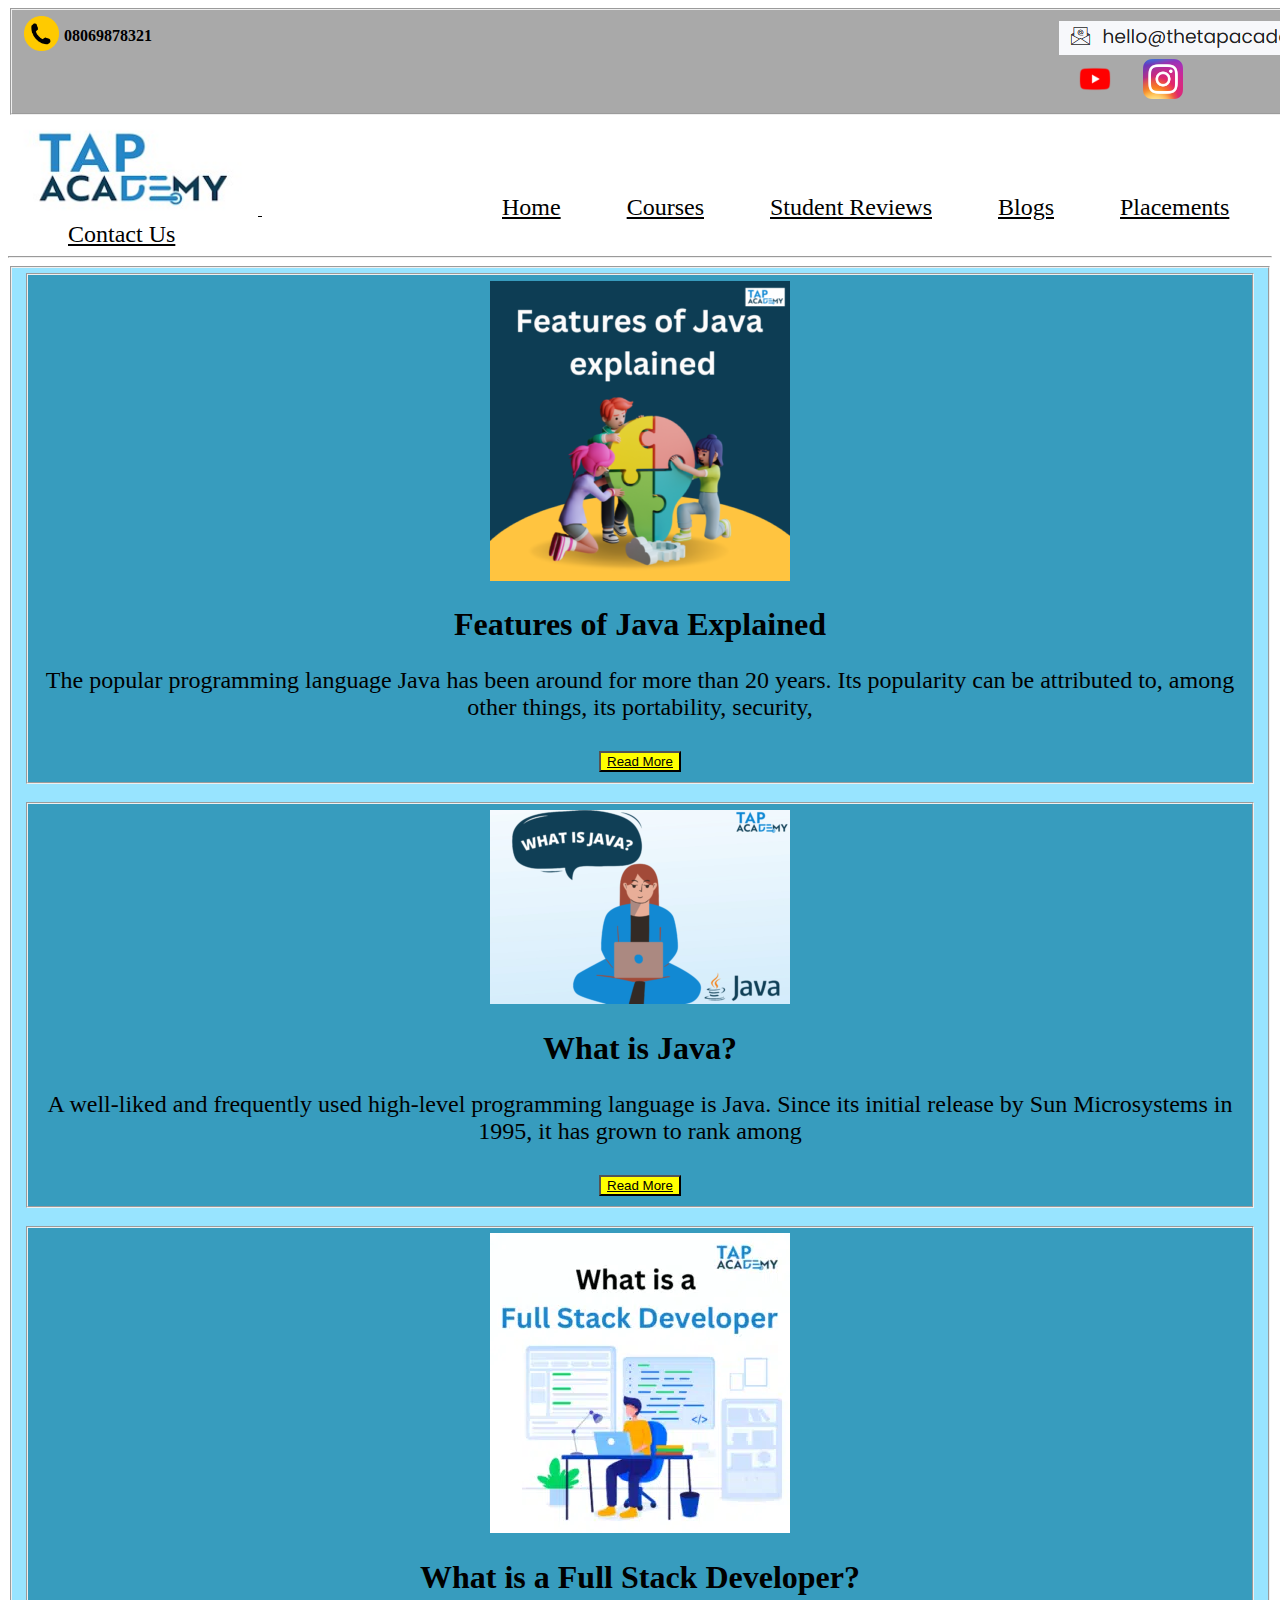
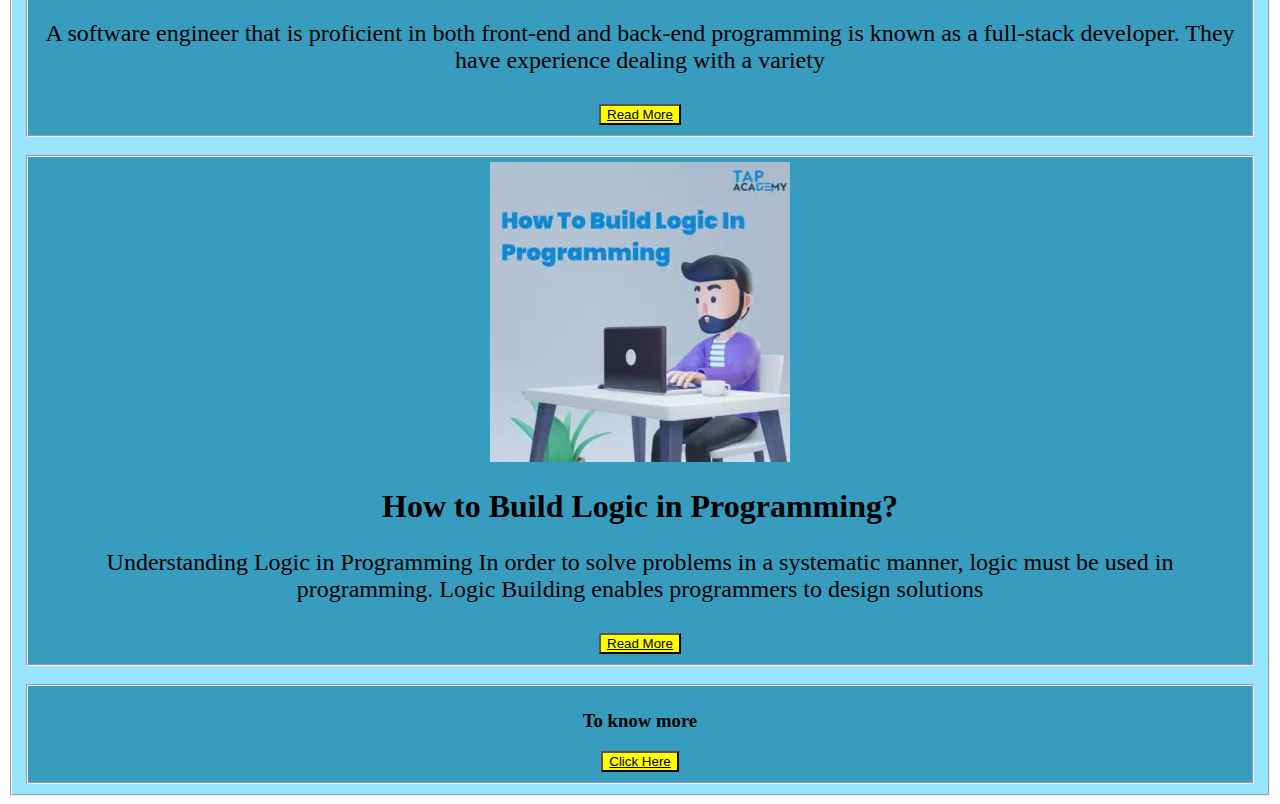
<file: blogs.html>
<!DOCTYPE html>
<html lang="en">
<head>
    <meta charset="UTF-8">
    <meta name="viewport" content="width=device-width, initial-scale=1.0">
    <title>TAP Academy</title>
    <link rel="stylesheet" href="css_additional.css">
    <link rel="icon" href="logo.jpeg">
<style>
    h4{
        margin-left: 40px;
        margin-top: -28px;
    }
</style>


</head>
<body>

<fieldset style="background-color: darkgrey;">
    <img src="call.png" alt="" height="35px" width="35px">
    <h4>08069878321</h4>
    
    <div style="margin-top: -45px; margin-left: 1000px; padding-left: 35px;">
        <a id="twenty" href="https://mail.google.com/"><img src="Email.png" alt=""></a>&nbsp;
   
        &nbsp; <a id="twentyone" href="https://www.youtube.com/@TAPACADEMY"><img sizes="1500px"  src="yt.webp" alt="" height="40px" width="40px"></a>
    
        &nbsp;&nbsp;&nbsp;&nbsp;&nbsp;&nbsp;<a id="tentytwo" href="//www.instagram.com/tapacademy.online/"><img src="Instagram_icon.png" alt="" height="40px" width="40px"></a>
</div>
</fieldset>

        <a href="https://thetapacademy.com">
        <img src="TapAcademy2.jpg" alt="" height="100px" width="250px">
    </a>
        <font face = "Times New Roman" size = " 5px">
            
        &nbsp;&nbsp;&nbsp;&nbsp;&nbsp;&nbsp;&nbsp;&nbsp;&nbsp;&nbsp;&nbsp;&nbsp;&nbsp;&nbsp;&nbsp;&nbsp;&nbsp;&nbsp;&nbsp;&nbsp;&nbsp;&nbsp;
        &nbsp; &nbsp; &nbsp; &nbsp; &nbsp; &nbsp; &nbsp; &nbsp; &nbsp;<a href="index.html">Home</a>
    
        </font>
    <font face = "Times New Roman" size = " 5px">
        
        &nbsp;&nbsp;&nbsp;&nbsp;&nbsp;&nbsp;&nbsp;&nbsp;&nbsp;&nbsp;<a href="courses1.html">Courses</a>
         
    </font>

    <font face = "Times New Roman" size = " 5px">
        
        &nbsp;&nbsp;&nbsp;&nbsp;&nbsp;&nbsp;&nbsp;&nbsp;&nbsp;&nbsp;<a  href="student_reviews.html">Student Reviews</a>
    
    </font>

    <font face = "Times New Roman" size = " 5px">
        &nbsp;&nbsp;&nbsp;&nbsp;&nbsp;&nbsp;&nbsp;&nbsp;&nbsp;&nbsp;<a  href="blogs.html">Blogs</a>
    </font>

    <font face = "Times New Roman" size = " 5px">
        &nbsp;&nbsp;&nbsp;&nbsp;&nbsp;&nbsp;&nbsp;&nbsp;&nbsp;&nbsp;<a  href="placements.html">Placements</a>
    </font>
    <font face = "Times New Roman" size = " 5px">
        &nbsp;&nbsp;&nbsp;&nbsp;&nbsp;&nbsp;&nbsp;&nbsp;&nbsp;&nbsp;<a  href="contact.html">Contact Us</a>
    </font>
    
    </div>

    <hr>

<fieldset style="background-color: #98E4FF;">
<fieldset style="background-color: rgb(55, 156, 190);">
    <center>
        <img src="Features-of-Java-Explained-1-300x300.png" alt="">
<h1>Features of Java Explained</h1>
<font size="5px">
<p>The popular programming language Java has been around for 
    more than 20 years. Its popularity can be attributed to, among other things, its portability, security,</p>
</font>
    <button style="background-color: yellow;">
    <a href="https://thetapacademy.com/features-of-java/" target="_blank">Read More</a>
    </button>
    </center>
</fieldset><br>

<fieldset style="background-color: rgb(55, 156, 190);">
    <center>
        <img src="What-is-Java-300x194.png" alt="">
<h1>What is Java?</h1>
<font size="5px">
<p>A well-liked and frequently used high-level programming language is Java. 
    Since its initial release by Sun Microsystems in 1995, it has grown to rank among</p>
</font>
    <button style="background-color: yellow;">
    <a href="https://thetapacademy.com/what-is-java/" target="_blank">Read More</a>
    </button>
    </center>
</fieldset><br>

<fieldset style="background-color: rgb(55, 156, 190);">
    <center>
        <img src="What-is-a-Full-Stack-Developer-300x300.png.webp" alt="">
<h1>What is a Full Stack Developer?</h1>
<font size="5px">
<p>A software engineer that is proficient in 
    both front-end and back-end programming is known as a full-stack developer. They have experience dealing with a variety</p>
</font>
    <button style="background-color: yellow;">
    <a href="https://thetapacademy.com/full-stack-developer/" target="_blank">Read More</a>
    </button>
    </center>
</fieldset><br>

<fieldset style="background-color: rgb(55, 156, 190);">
    <center>
        <img src="How-To-Build-Logic-In-Programming-300x300.png.webp" alt="">
<h1>How to Build Logic in Programming?</h1>
<font size="5px">
<p>Understanding Logic in Programming In order to solve problems in a systematic manner, 
    logic must be used in programming. Logic Building enables programmers to design solutions</p>
</font>
    <button style="background-color: yellow;">
    <a href="https://thetapacademy.com/how-to-build-logic-in-programming/" target="_blank">Read More</a>
    </button>
    </center>
</fieldset><br>

    <fieldset style="background-color:rgb(55, 156, 190); ;">

        <center>
            <h3>To know more</h3>
            <button style="background-color: yellow;">
                <a href="https://thetapacademy.com/blogs/" target="_blank">Click Here</a>
            </button>
        </center>
    </fieldset>
</fieldset>
</fieldset>

</body>
</html>
</file>
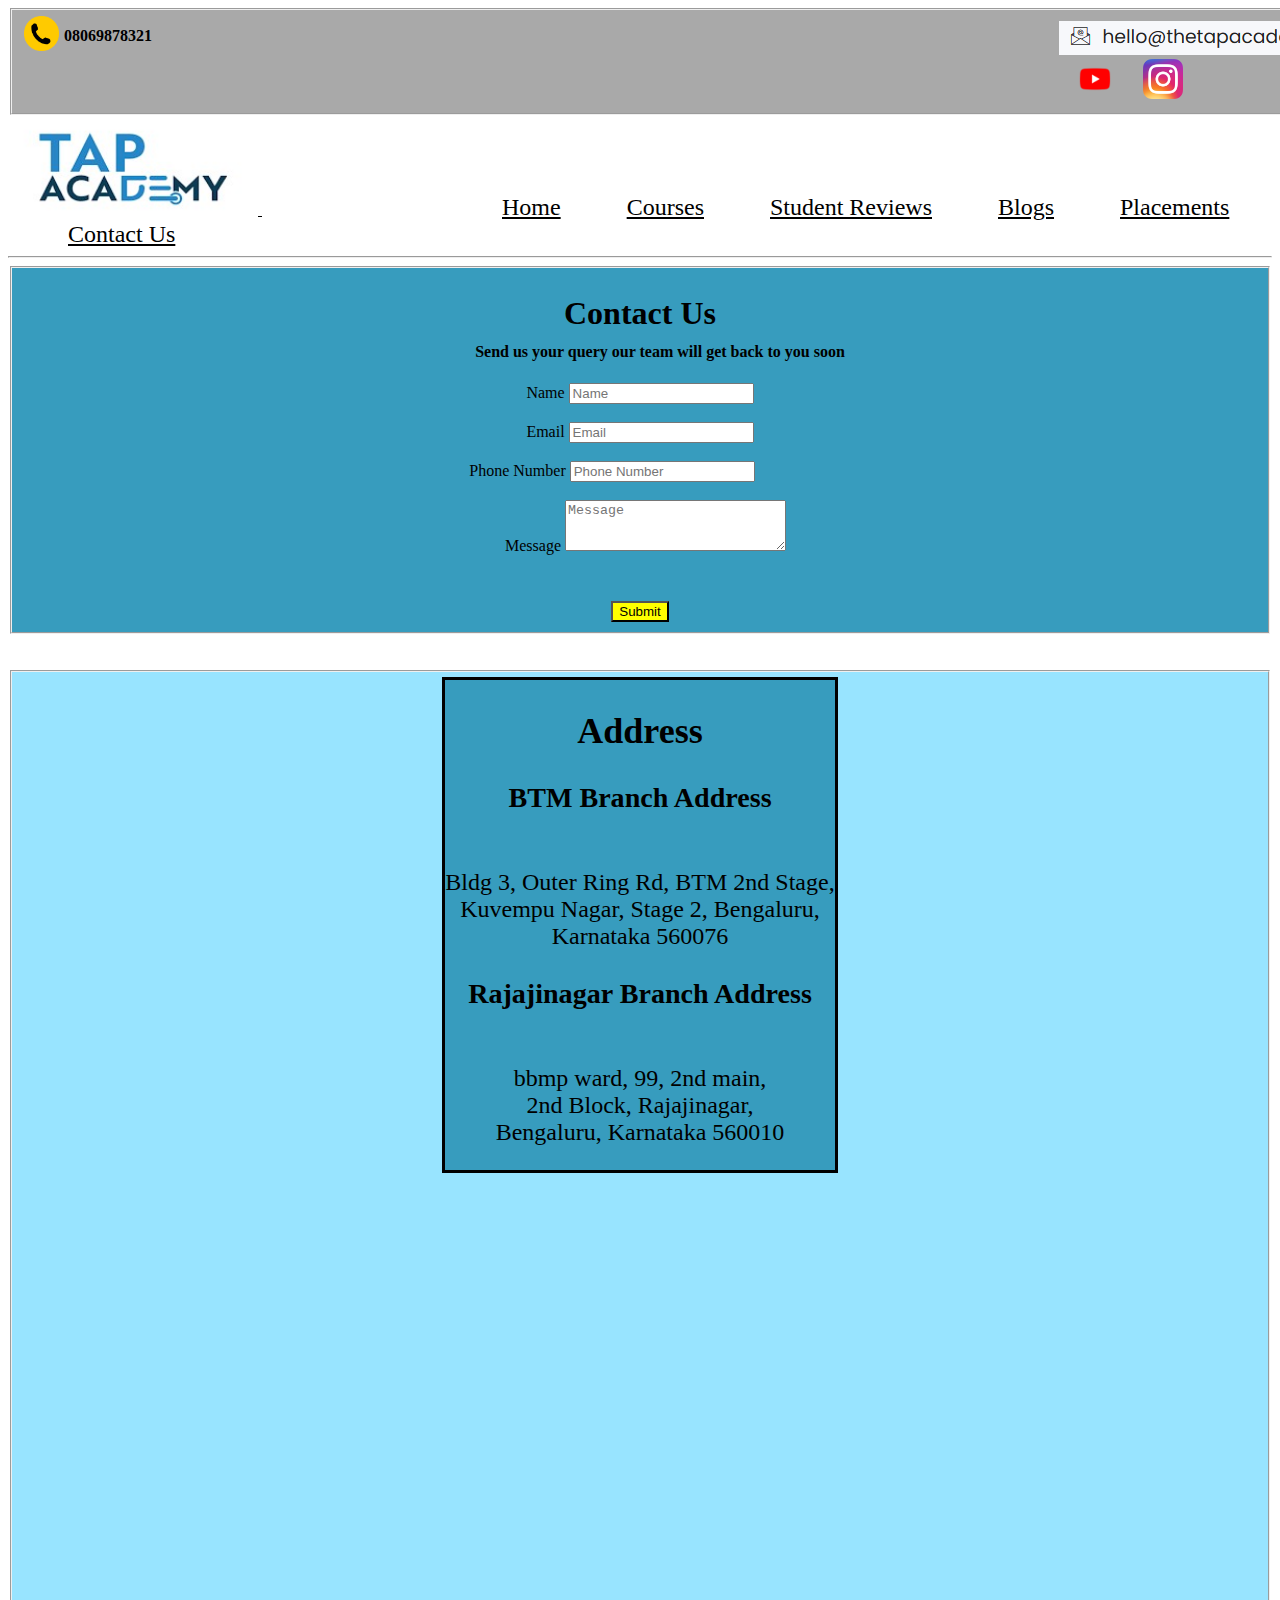
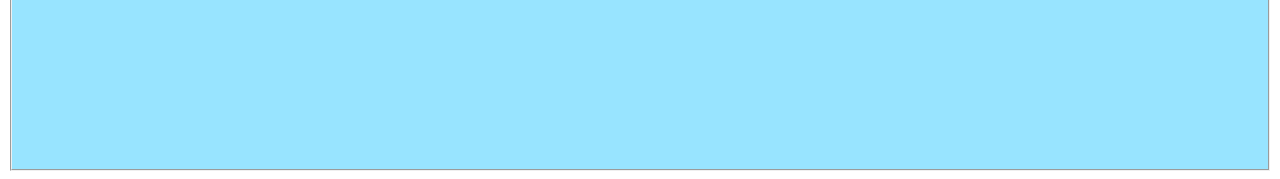
<file: contact.html>
<!DOCTYPE html>
<html lang="en">
<head>
    <meta charset="UTF-8">
    <meta name="viewport" content="width=device-width, initial-scale=1.0">
    <title>TAP Academy</title>
    <link rel="stylesheet" href="css_additional.css">
    <link rel="icon" href="logo.jpeg">
<style>
    h4{
        margin-left: 40px;
        margin-top: -28px;
    }
</style>


</head>
<body>

<fieldset style="background-color: darkgrey;">
    <img src="call.png" alt="" height="35px" width="35px">
    <h4>08069878321</h4>
    
    <div style="margin-top: -45px; margin-left: 1000px; padding-left: 35px;">
        <a id="twenty" href="https://mail.google.com/"><img src="Email.png" alt=""></a>&nbsp;
   
        &nbsp; <a id="twentyone" href="https://www.youtube.com/@TAPACADEMY"><img sizes="1500px"  src="yt.webp" alt="" height="40px" width="40px"></a>
    
        &nbsp;&nbsp;&nbsp;&nbsp;&nbsp;&nbsp;<a id="tentytwo" href="//www.instagram.com/tapacademy.online/"><img src="Instagram_icon.png" alt="" height="40px" width="40px"></a>
</div>
</fieldset>

        <a href="https://thetapacademy.com">
        <img src="TapAcademy2.jpg" alt="" height="100px" width="250px">
    </a>
        <font face = "Times New Roman" size = " 5px">
            
        &nbsp;&nbsp;&nbsp;&nbsp;&nbsp;&nbsp;&nbsp;&nbsp;&nbsp;&nbsp;&nbsp;&nbsp;&nbsp;&nbsp;&nbsp;&nbsp;&nbsp;&nbsp;&nbsp;&nbsp;&nbsp;&nbsp;
        &nbsp; &nbsp; &nbsp; &nbsp; &nbsp; &nbsp; &nbsp; &nbsp; &nbsp;<a href="index.html">Home</a>
    
        </font>
    <font face = "Times New Roman" size = " 5px">
        
        &nbsp;&nbsp;&nbsp;&nbsp;&nbsp;&nbsp;&nbsp;&nbsp;&nbsp;&nbsp;<a href="courses1.html">Courses</a>
         
    </font>

    <font face = "Times New Roman" size = " 5px">
        
        &nbsp;&nbsp;&nbsp;&nbsp;&nbsp;&nbsp;&nbsp;&nbsp;&nbsp;&nbsp;<a  href="student_reviews.html">Student Reviews</a>
    
    </font>

    <font face = "Times New Roman" size = " 5px">
        &nbsp;&nbsp;&nbsp;&nbsp;&nbsp;&nbsp;&nbsp;&nbsp;&nbsp;&nbsp;<a  href="blogs.html">Blogs</a>
    </font>

    <font face = "Times New Roman" size = " 5px">
        &nbsp;&nbsp;&nbsp;&nbsp;&nbsp;&nbsp;&nbsp;&nbsp;&nbsp;&nbsp;<a  href="placements.html">Placements</a>
    </font>
    <font face = "Times New Roman" size = " 5px">
        &nbsp;&nbsp;&nbsp;&nbsp;&nbsp;&nbsp;&nbsp;&nbsp;&nbsp;&nbsp;<a  href="contact.html">Contact Us</a>
    </font>
    
    </div>

    <hr> 

    <fieldset style="background-color: rgb(55, 156, 190);">
        <form action="thankyou.html">
    
        <center>
            
        <h1>Contact Us</h1><br>
        <h4>Send us your query our team will get back to you soon</h4>
        <label for="name" >Name</label>
        <input type="text" id="name" placeholder="Name" required><br><br>
    
        <label for="email">Email</label>
        <input type="email" id="email" placeholder="Email" required><br><br>
    <div style="margin-left: -56px;">
        <label for="Pnum">Phone Number </label>
        <input type="Number" id="Pnum" placeholder="Phone Number" pattern="[6-9]{1}[0-9]{9}" required><br><br>
    </div>
    
    <div style="margin-right: -11px; margin-bottom: 10px;">
        <label for="message">Message</label>
   
        <textarea name="" id="message" required cols="25" rows="3" placeholder="Message"></textarea><br><br><br>
    </div>

    <button style="background-color: yellow;">
        Submit
</button>
        
    
    
    </center>
    </form>
    </fieldset><br><br>
    
    <fieldset style="background-color: #98E4FF;">
        <center>
        <div style="border: 3px solid black; width: fit-content; background-color: rgb(55, 156, 190);">
        <font face="Times New Roman" size="5px">
           
                <h2>Address</h2>
                <p><h3>BTM Branch Address </h3><br>
                    Bldg 3, Outer Ring Rd, BTM 2nd Stage, <br>Kuvempu Nagar, Stage 2, Bengaluru, <br>Karnataka 560076</p> 
                </font>
           

       
            <font face="Times New Roman" size="5px">
               
                    <p><h3>Rajajinagar Branch Address</h3> <br>
                        bbmp ward, 99, 2nd main, <br>2nd Block, Rajajinagar,<br> Bengaluru, Karnataka 560010</p> 
                    </font>
                </div>
            </center>
    <div style="text-align:center; ">
        <p><iframe src="https://www.google.com/maps/embed?pb=!1m16!1m12!1m3!1d62212.38681505859!2d77.54250004236114!3d12.954299587641177!2m3!1f0!2f0!3f0!3m2!1i1024!2i768!4f13.1!2m1!1stap%20academy%20bangalore%20btm%20and%20rajajinagar!5e0!3m2!1sen!2sin!4v1699028364621!5m2!1sen!2sin" width="1200" height="550" style="border:0;" allowfullscreen="" loading="lazy" referrerpolicy="no-referrer-when-downgrade"></iframe></p>
    </div>
    </fieldset>

    
        
    </fieldset>
    
</body>
</html>
</file>
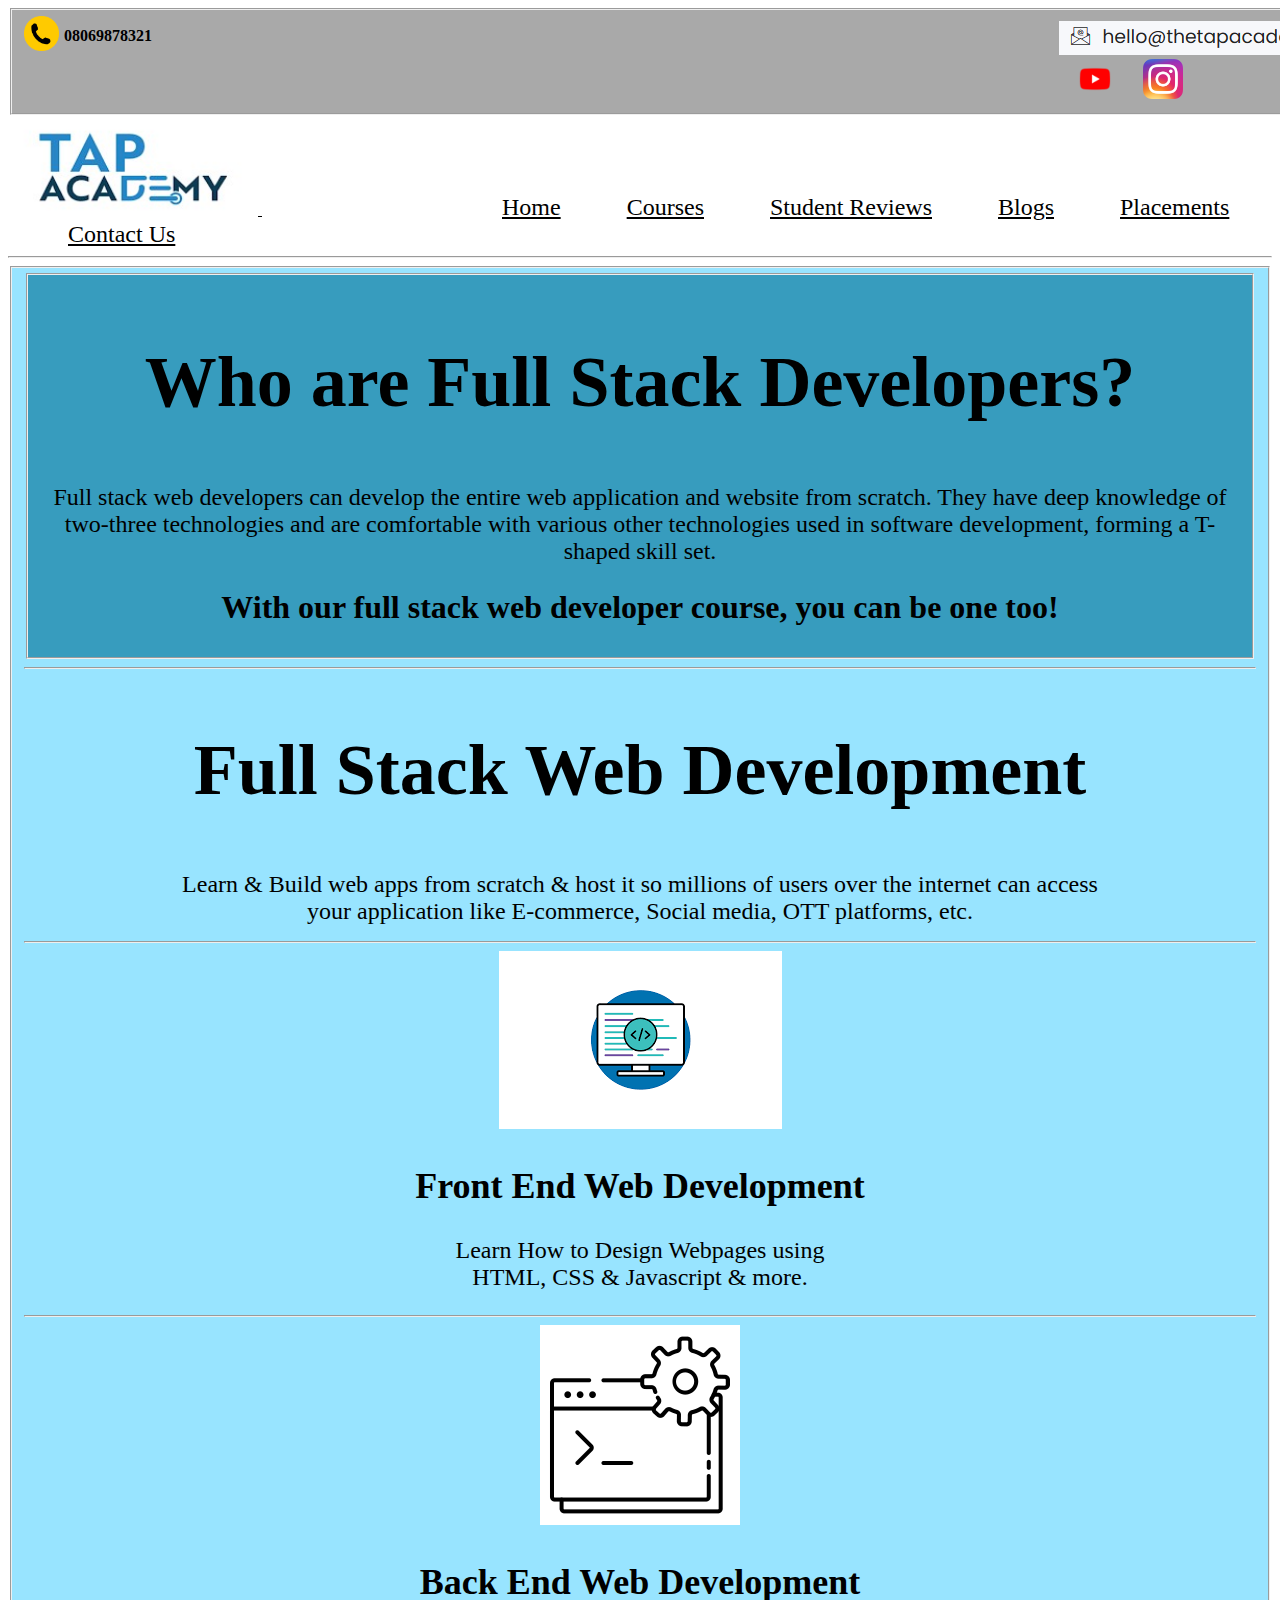
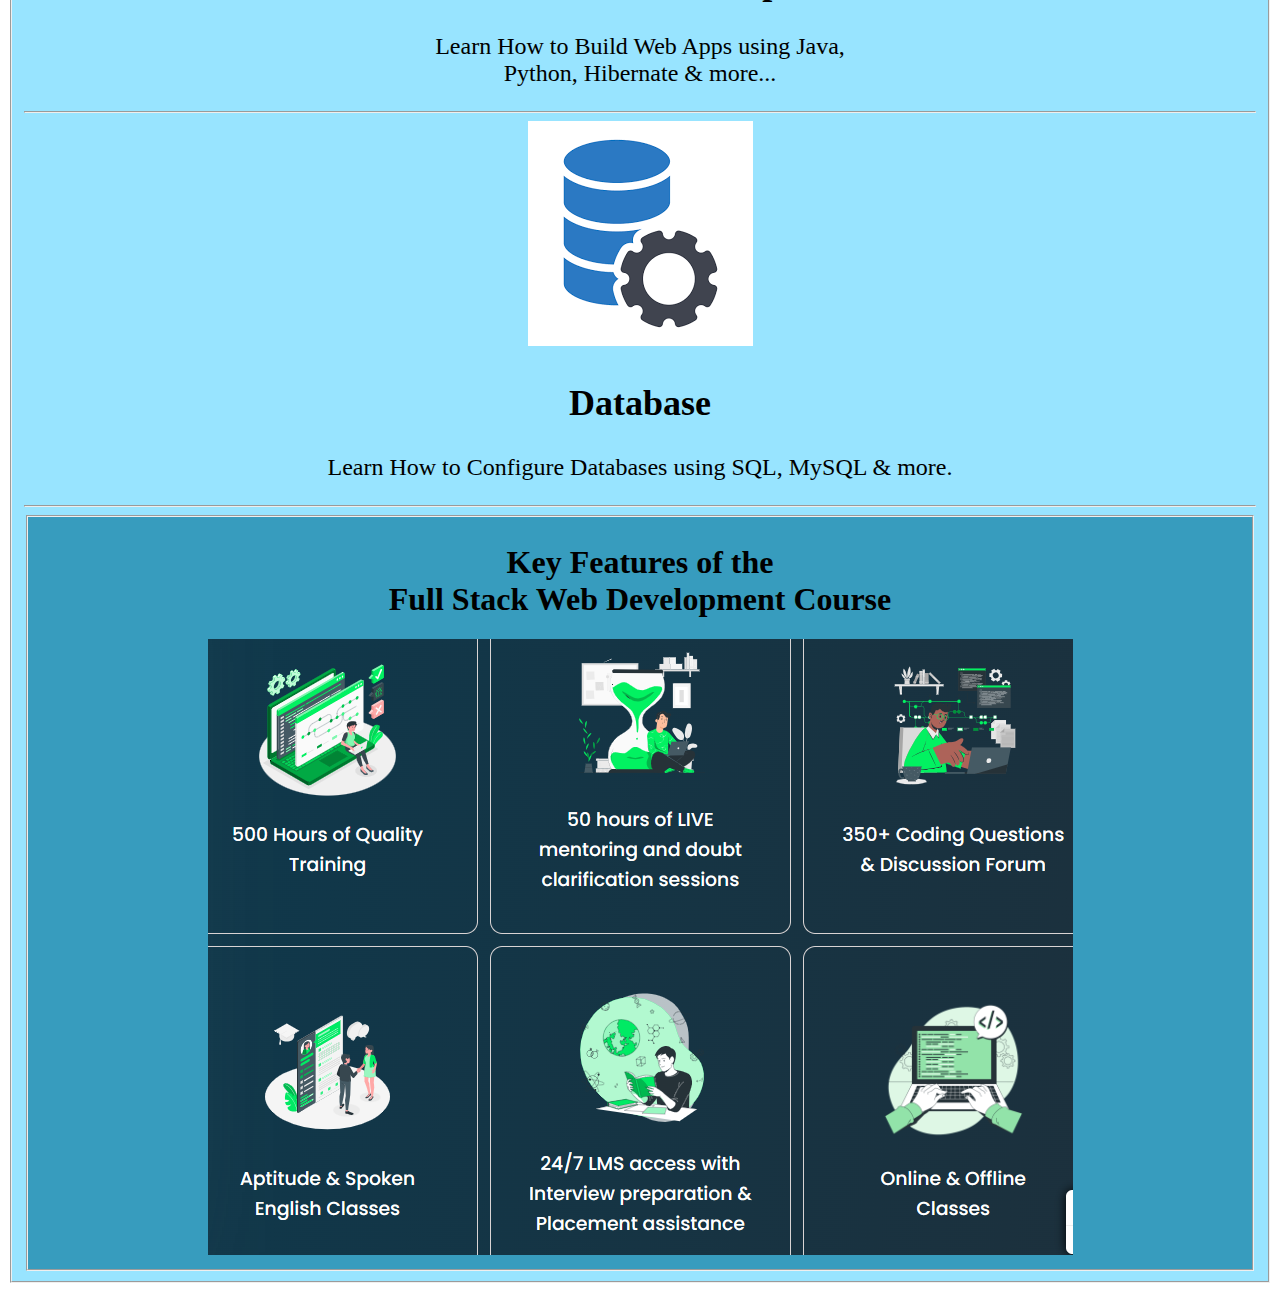
<file: courses.html>
<!DOCTYPE html>
<html lang="en">
<head>
    <meta charset="UTF-8">
    <meta name="viewport" content="width=device-width, initial-scale=1.0">
    <title>TAP Academy</title>
    <link rel="stylesheet" href="css_additional.css">
    <link rel="icon" href="logo.jpeg">
<style>
    h4{
        margin-left: 40px;
        margin-top: -28px;
    }
</style>


</head>
<body>

<fieldset style="background-color: darkgrey;">
    <img src="call.png" alt="" height="35px" width="35px">
    <h4>08069878321</h4>
    
    <div style="margin-top: -45px; margin-left: 1000px; padding-left: 35px;">
        <a id="twenty" href="https://mail.google.com/"><img src="Email.png" alt=""></a>&nbsp;
   
        &nbsp; <a id="twentyone" href="https://www.youtube.com/@TAPACADEMY"><img sizes="1500px"  src="yt.webp" alt="" height="40px" width="40px"></a>
    
        &nbsp;&nbsp;&nbsp;&nbsp;&nbsp;&nbsp;<a id="tentytwo" href="//www.instagram.com/tapacademy.online/"><img src="Instagram_icon.png" alt="" height="40px" width="40px"></a>
</div>
</fieldset>

        <a href="https://thetapacademy.com">
        <img src="TapAcademy2.jpg" alt="" height="100px" width="250px">
    </a>
        <font face = "Times New Roman" size = " 5px">
            
        &nbsp;&nbsp;&nbsp;&nbsp;&nbsp;&nbsp;&nbsp;&nbsp;&nbsp;&nbsp;&nbsp;&nbsp;&nbsp;&nbsp;&nbsp;&nbsp;&nbsp;&nbsp;&nbsp;&nbsp;&nbsp;&nbsp;
        &nbsp; &nbsp; &nbsp; &nbsp; &nbsp; &nbsp; &nbsp; &nbsp; &nbsp;<a href="index.html">Home</a>
    
        </font>
    <font face = "Times New Roman" size = " 5px">
        
        &nbsp;&nbsp;&nbsp;&nbsp;&nbsp;&nbsp;&nbsp;&nbsp;&nbsp;&nbsp;<a href="courses1.html">Courses</a>
         
    </font>

    <font face = "Times New Roman" size = " 5px">
        
        &nbsp;&nbsp;&nbsp;&nbsp;&nbsp;&nbsp;&nbsp;&nbsp;&nbsp;&nbsp;<a  href="student_reviews.html">Student Reviews</a>
    
    </font>

    <font face = "Times New Roman" size = " 5px">
        &nbsp;&nbsp;&nbsp;&nbsp;&nbsp;&nbsp;&nbsp;&nbsp;&nbsp;&nbsp;<a  href="blogs.html">Blogs</a>
    </font>

    <font face = "Times New Roman" size = " 5px">
        &nbsp;&nbsp;&nbsp;&nbsp;&nbsp;&nbsp;&nbsp;&nbsp;&nbsp;&nbsp;<a  href="placements.html">Placements</a>
    </font>
    <font face = "Times New Roman" size = " 5px">
        &nbsp;&nbsp;&nbsp;&nbsp;&nbsp;&nbsp;&nbsp;&nbsp;&nbsp;&nbsp;<a  href="contact.html">Contact Us</a>
    </font>
    
    </div>

    <hr>
    <fieldset style="background-color: #98E4FF;">
    <fieldset style="background-color: rgb(55, 156, 190);">
        <center>
            <font face = "Times New Roman" size = " 10px">
        <h2>Who are Full Stack Developers?</h2>
    </font>
    <font face = "Times New Roman" size = " 5px">
        <p>Full stack web developers can develop the entire web application and website from scratch. They have deep knowledge of two-three technologies 
            and are comfortable with various other technologies used in software development, forming a T-shaped skill set.</p>
        </font>
       <H1>With our full stack web developer course, you can be one too!</H1>
        </center>
    </fieldset>
    <hr>

        <center>
            <font face = "Times New Roman" size = " 10px">
            <h2>Full Stack Web Development</h2>
        </font>
        </center>
        <p>
            <font face = "Times New Roman" size = " 5px">
                <center>
                Learn & Build web apps from scratch & host it so millions of users over the internet 
                can access <br>your application like E-commerce, Social media, OTT platforms, etc.
            </center>
        </font>
        </p>
        <hr>
        <center>
            <img src="fe.png" alt="">
            <font face = "Times New Roman" size = " 5px">
                <h2>Front End Web Development</h2>
                <p>Learn How to Design Webpages using <br>HTML, CSS & Javascript & more.</p>
            </font>
            
        </center>
        <hr>
        <center>
            <img src="be.png" alt="">
            <font face = "Times New Roman" size = " 5px">
                <h2>Back End Web Development</h2>
                <p>Learn How to Build Web Apps using Java,<br> Python, Hibernate & more...</p>
            </font>
           
        </center>
        <hr>
        <center>
            <img src="db.png" alt="">
            <font face = "Times New Roman" size = " 5px">
                <h2>Database</h2>
                <p>Learn How to Configure Databases using SQL, MySQL & more.</p>
            </font>
        <hr>
            <fieldset style="background-color:  rgb(55, 156, 190);">
             <h1>Key Features of the<br>
                Full Stack Web Development Course</h1>
            <img src="Screenshot 2023-10-26 213520.png" alt="">
        </fieldset>
        </center>

    </fieldset>

    
</body>
</html>
</file>
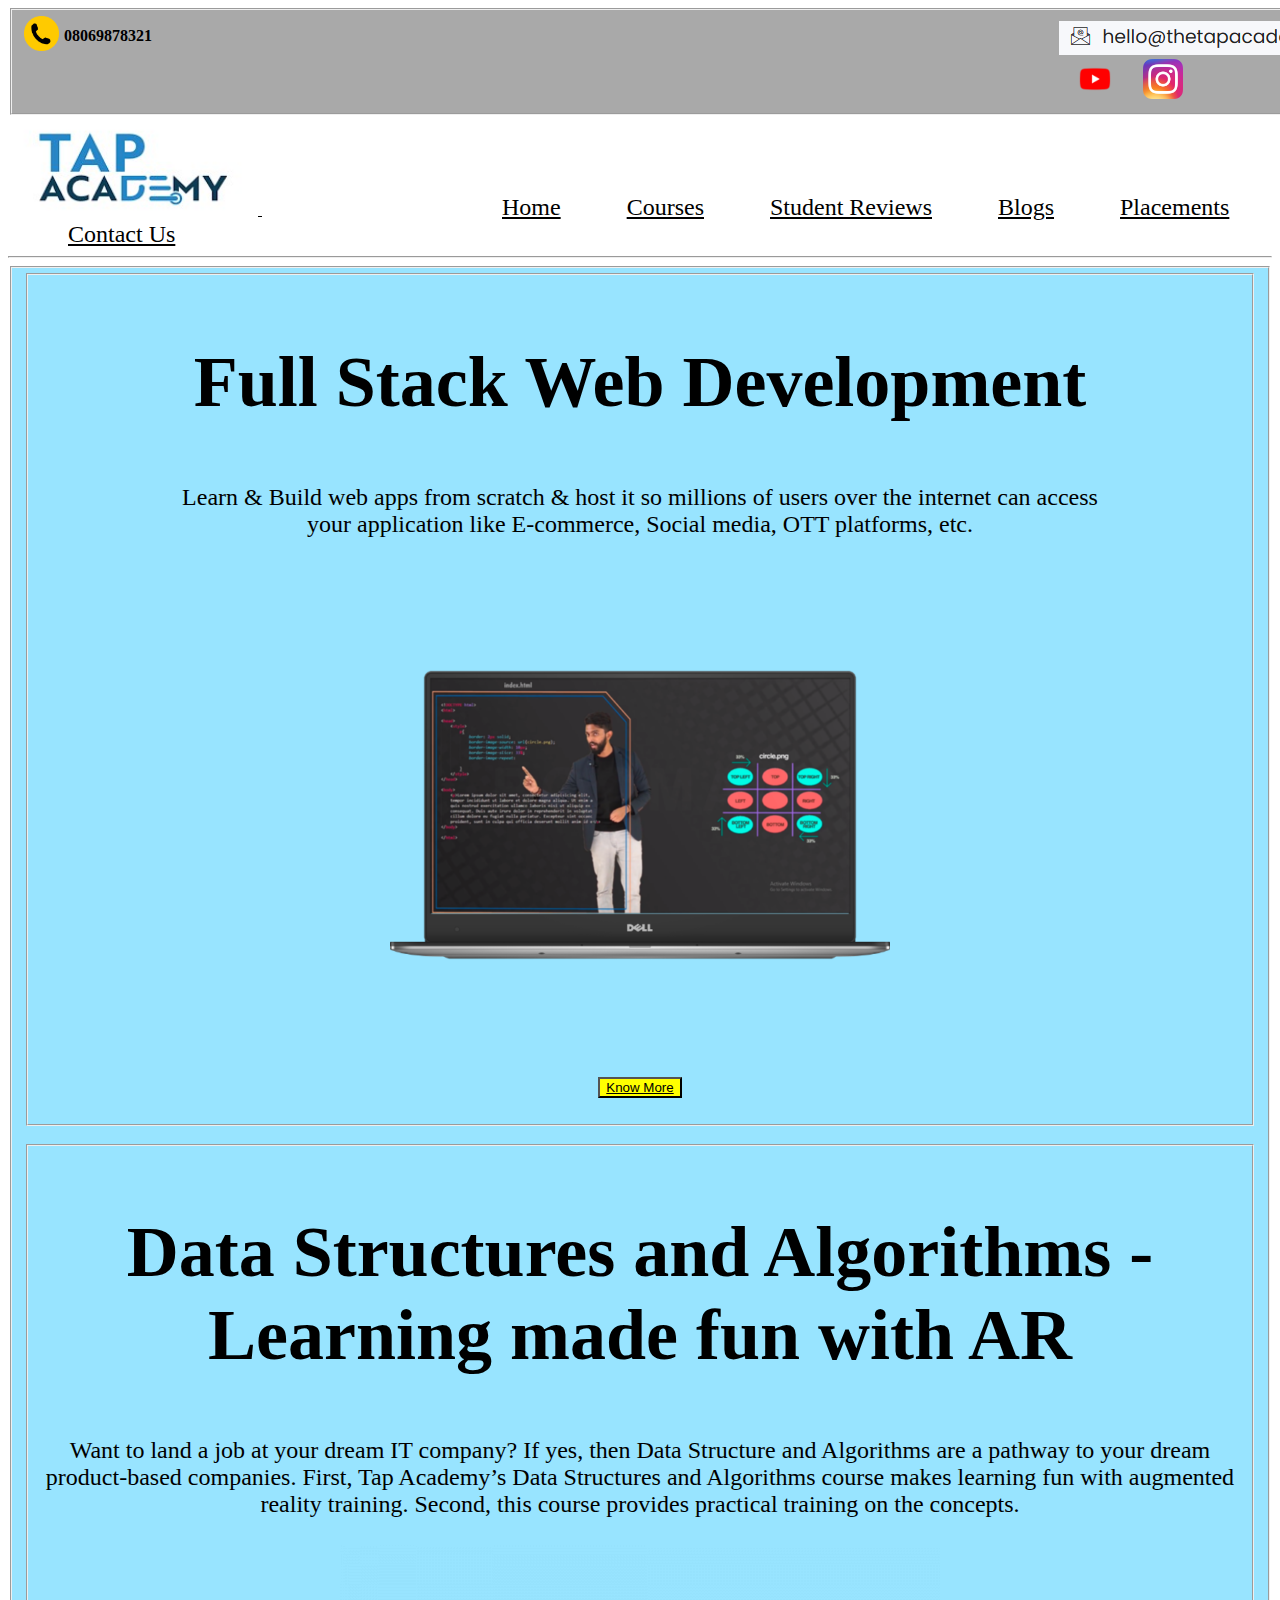
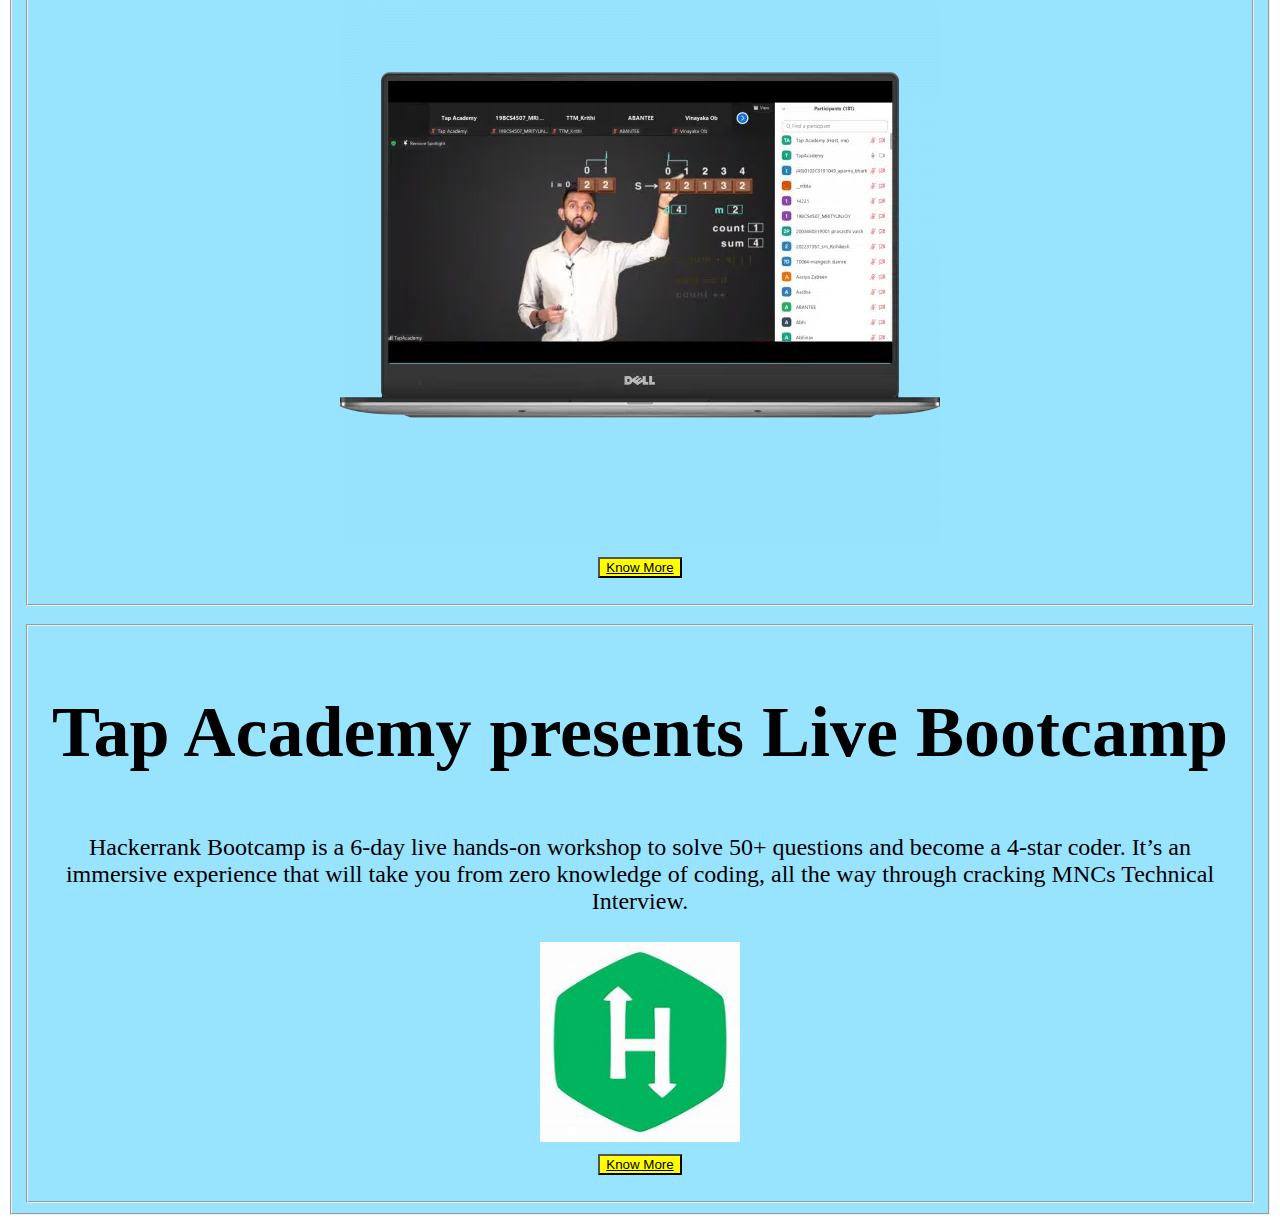
<file: courses1.html>
<!DOCTYPE html>
<html lang="en">
<head>
    <meta charset="UTF-8">
    <meta name="viewport" content="width=device-width, initial-scale=1.0">
    <title>TAP Academy</title>
    <link rel="stylesheet" href="css_additional.css">
    <link rel="icon" href="logo.jpeg">
<style>
    h4{
        margin-left: 40px;
        margin-top: -28px;
    }
</style>


</head>
<body>

<fieldset style="background-color: darkgrey;">
    <img src="call.png" alt="" height="35px" width="35px">
    <h4>08069878321</h4>
    
    <div style="margin-top: -45px; margin-left: 1000px; padding-left: 35px;">
        <a id="twenty" href="https://mail.google.com/"><img src="Email.png" alt=""></a>&nbsp;
   
        &nbsp; <a id="twentyone" href="https://www.youtube.com/@TAPACADEMY"><img sizes="1500px"  src="yt.webp" alt="" height="40px" width="40px"></a>
    
        &nbsp;&nbsp;&nbsp;&nbsp;&nbsp;&nbsp;<a id="tentytwo" href="//www.instagram.com/tapacademy.online/"><img src="Instagram_icon.png" alt="" height="40px" width="40px"></a>
</div>
</fieldset>

        <a href="https://thetapacademy.com">
        <img src="TapAcademy2.jpg" alt="" height="100px" width="250px">
    </a>
        <font face = "Times New Roman" size = " 5px">
            
        &nbsp;&nbsp;&nbsp;&nbsp;&nbsp;&nbsp;&nbsp;&nbsp;&nbsp;&nbsp;&nbsp;&nbsp;&nbsp;&nbsp;&nbsp;&nbsp;&nbsp;&nbsp;&nbsp;&nbsp;&nbsp;&nbsp;
        &nbsp; &nbsp; &nbsp; &nbsp; &nbsp; &nbsp; &nbsp; &nbsp; &nbsp;<a href="index.html">Home</a>
    
        </font>
    <font face = "Times New Roman" size = " 5px">
        
        &nbsp;&nbsp;&nbsp;&nbsp;&nbsp;&nbsp;&nbsp;&nbsp;&nbsp;&nbsp;<a href="courses1.html">Courses</a>
         
    </font>

    <font face = "Times New Roman" size = " 5px">
        
        &nbsp;&nbsp;&nbsp;&nbsp;&nbsp;&nbsp;&nbsp;&nbsp;&nbsp;&nbsp;<a  href="student_reviews.html">Student Reviews</a>
    
    </font>

    <font face = "Times New Roman" size = " 5px">
        &nbsp;&nbsp;&nbsp;&nbsp;&nbsp;&nbsp;&nbsp;&nbsp;&nbsp;&nbsp;<a  href="blogs.html">Blogs</a>
    </font>

    <font face = "Times New Roman" size = " 5px">
        &nbsp;&nbsp;&nbsp;&nbsp;&nbsp;&nbsp;&nbsp;&nbsp;&nbsp;&nbsp;<a  href="placements.html">Placements</a>
    </font>
    <font face = "Times New Roman" size = " 5px">
        &nbsp;&nbsp;&nbsp;&nbsp;&nbsp;&nbsp;&nbsp;&nbsp;&nbsp;&nbsp;<a  href="contact.html">Contact Us</a>
    </font>
    
    </div>

    <hr>
<fieldset style="background-color: #98E4FF;">
    <fieldset style="background-color: #98E4FF;">
    <center>
        <font face = "Times New Roman" size = " 10px">
        <h2>Full Stack Web Development</h2>
    </font>
    </center>
    <p>
        <font face = "Times New Roman" size = " 5px">
            <center>
            Learn & Build web apps from scratch & host it so millions of users over the internet 
            can access <br>your application like E-commerce, Social media, OTT platforms, etc. <br><br>

            <img src="rohit computer.png" alt="">
            <center>
            <button style="background-color: yellow;">
                <a href="courses.html">Know More</a>
            </button>
        </center>
        </center>
    </font>
    </p>
</fieldset><br>


    <fieldset style="background-color: #98E4FF;">
    <center>
        <font face = "Times New Roman" size = " 10px">
        <h2>Data Structures and Algorithms - Learning made fun with AR</h2>
    </font>
    </center>
    <p>
        <font face = "Times New Roman" size = " 5px">
            <center>
                Want to land a job at your dream IT company? If yes, then Data Structure and Algorithms are a pathway to your dream product-based companies. 

                First, Tap Academy’s Data Structures and Algorithms course makes learning fun with augmented reality training. 
                Second, this course provides practical training on the concepts. <br><br>

                <img src="ro2.webp" alt="">
                <center>
                <button style="background-color: yellow;">
                <a href="">Know More</a>
            </button>
        </center>
        </center>
    </font>
    </p>
</fieldset><br>

<fieldset style="background-color: #98E4FF;">
    <center>
        
        <font face = "Times New Roman" size = " 10px">
        <h2>Tap Academy presents Live Bootcamp</h2>
    </font>
    </center>
    <p>
        <font face = "Times New Roman" size = " 5px">
            <center>
                Hackerrank Bootcamp is a 6-day live hands-on workshop to solve 50+ questions and become a 4-star coder. 
                It’s an immersive experience that will take you from zero knowledge of coding, 
                all the way through cracking MNCs Technical Interview. <br><br>

                <img src="hr.jpeg" alt="" height="200" width="200">
                <center>
             <button style="background-color: yellow;">
                <a href="">Know More</a>
            </button>
            </center>
    
        </center>
    </font>
    </p>
</fieldset>
</body>
</html>
</file>
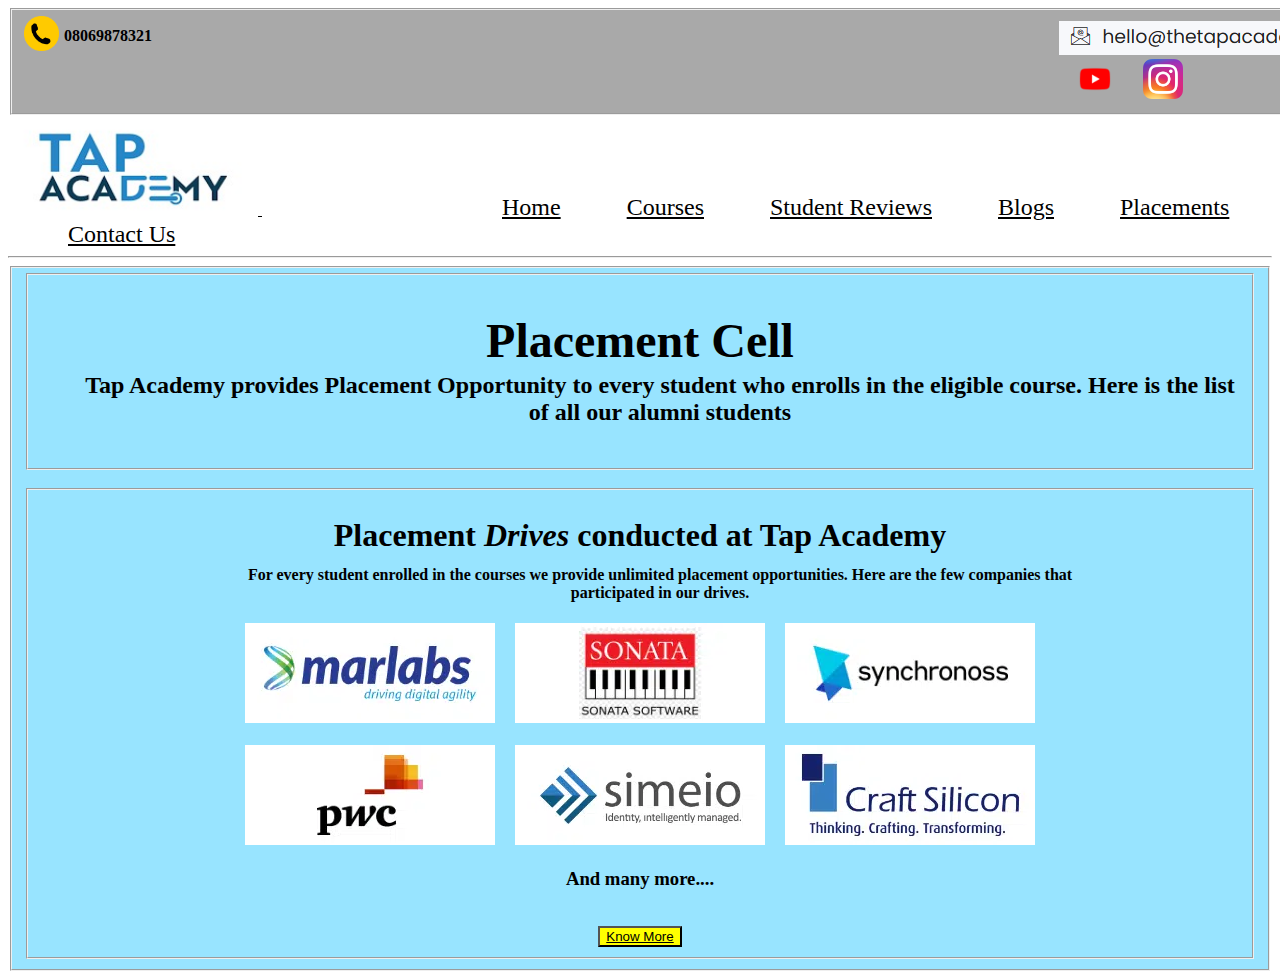
<file: placements.html>
<!DOCTYPE html>
<html lang="en">
<head>
    <meta charset="UTF-8">
    <meta name="viewport" content="width=device-width, initial-scale=1.0">
    <title>TAP Academy</title>
    <link rel="stylesheet" href="css_additional.css">
    <link rel="icon" href="logo.jpeg">
<style>
    h4{
        margin-left: 40px;
        margin-top: -28px;
    }
</style>


</head>
<body>

<fieldset style="background-color: darkgrey;">
    <img src="call.png" alt="" height="35px" width="35px">
    <h4>08069878321</h4>
    
    <div style="margin-top: -45px; margin-left: 1000px; padding-left: 35px;">
        <a id="twenty" href="https://mail.google.com/"><img src="Email.png" alt=""></a>&nbsp;
   
        &nbsp; <a id="twentyone" href="https://www.youtube.com/@TAPACADEMY"><img sizes="1500px"  src="yt.webp" alt="" height="40px" width="40px"></a>
    
        &nbsp;&nbsp;&nbsp;&nbsp;&nbsp;&nbsp;<a id="tentytwo" href="//www.instagram.com/tapacademy.online/"><img src="Instagram_icon.png" alt="" height="40px" width="40px"></a>
</div>
</fieldset>

        <a href="https://thetapacademy.com">
        <img src="TapAcademy2.jpg" alt="" height="100px" width="250px">
    </a>
        <font face = "Times New Roman" size = " 5px">
            
        &nbsp;&nbsp;&nbsp;&nbsp;&nbsp;&nbsp;&nbsp;&nbsp;&nbsp;&nbsp;&nbsp;&nbsp;&nbsp;&nbsp;&nbsp;&nbsp;&nbsp;&nbsp;&nbsp;&nbsp;&nbsp;&nbsp;
        &nbsp; &nbsp; &nbsp; &nbsp; &nbsp; &nbsp; &nbsp; &nbsp; &nbsp;<a href="index.html">Home</a>
    
        </font>
    <font face = "Times New Roman" size = " 5px">
        
        &nbsp;&nbsp;&nbsp;&nbsp;&nbsp;&nbsp;&nbsp;&nbsp;&nbsp;&nbsp;<a href="courses1.html">Courses</a>
         
    </font>

    <font face = "Times New Roman" size = " 5px">
        
        &nbsp;&nbsp;&nbsp;&nbsp;&nbsp;&nbsp;&nbsp;&nbsp;&nbsp;&nbsp;<a  href="student_reviews.html">Student Reviews</a>
    
    </font>

    <font face = "Times New Roman" size = " 5px">
        &nbsp;&nbsp;&nbsp;&nbsp;&nbsp;&nbsp;&nbsp;&nbsp;&nbsp;&nbsp;<a  href="blogs.html">Blogs</a>
    </font>

    <font face = "Times New Roman" size = " 5px">
        &nbsp;&nbsp;&nbsp;&nbsp;&nbsp;&nbsp;&nbsp;&nbsp;&nbsp;&nbsp;<a  href="placements.html">Placements</a>
    </font>
    <font face = "Times New Roman" size = " 5px">
        &nbsp;&nbsp;&nbsp;&nbsp;&nbsp;&nbsp;&nbsp;&nbsp;&nbsp;&nbsp;<a  href="contact.html">Contact Us</a>
    </font>
    
    </div>

    <hr> 
<fieldset style="background-color: #98E4FF;">
    <fieldset style="background-color: #98E4FF;">
        <center>
            <font face = "Times New Roman" size = " 5px "">
        <h1>Placement Cell</h1>
    </font>
    <font size="5px">
             <h4>Tap Academy provides Placement Opportunity to every student 
             who enrolls in the eligible course. Here is the list <br>of all our alumni students </h4>
            </font>
            </center>
    </fieldset><br>

    <fieldset style="background-color: #98E4FF;">
        <center>
        <h1>Placement <i>Drives</i> conducted at Tap Academy</h1><br>
        
       
        <h4>For every student enrolled in the courses we provide 
            unlimited placement opportunities. Here are the few companies that <br>participated in our drives. </h4>

            <img src="10.png.webp" alt="">&nbsp;&nbsp;&nbsp;&nbsp;&nbsp;<img src="15.png.webp" alt="">&nbsp;&nbsp;&nbsp;&nbsp;&nbsp;<img src="23.png.webp" alt=""><br><br>

            <img src="29.png.webp" alt="">&nbsp;&nbsp;&nbsp;&nbsp;&nbsp;<img src="43.png.webp" alt="">&nbsp;&nbsp;&nbsp;&nbsp;&nbsp;<img src="51.png.webp" alt="">
           
            <h3>And many more....</h3><br>
            <button style="background-color: yellow;">
            <a href="https://thetapacademy.com/placements/" target="_blank">Know More</a>
         </button>
        
        </center>
    </fieldset>
</fieldset>

    
</body>
</html>
</file>
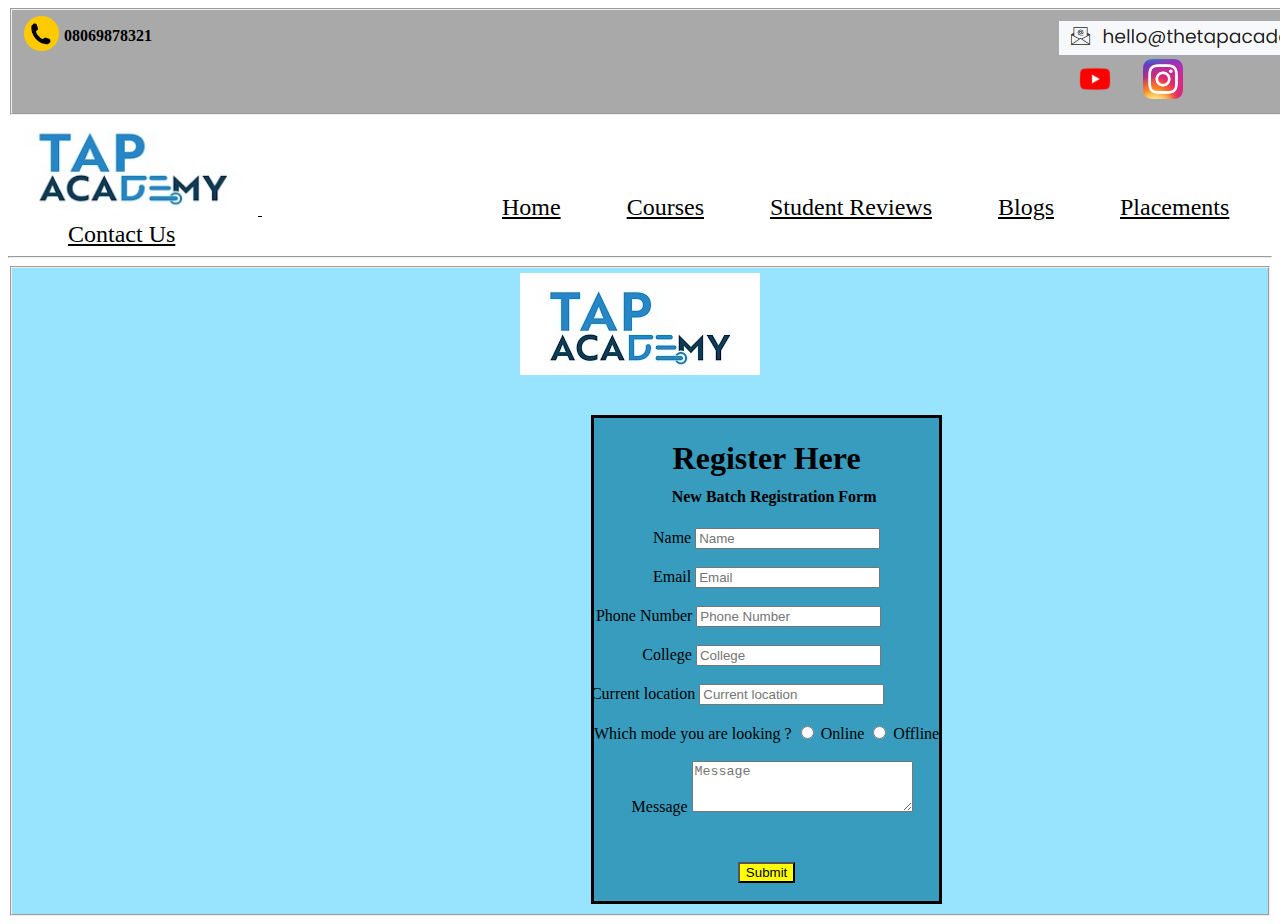
<file: registration.html>
<!DOCTYPE html>
<html lang="en">
<head>
    <meta charset="UTF-8">
    <meta name="viewport" content="width=device-width, initial-scale=1.0">
    <title>TAP Academy</title>
    <link rel="stylesheet" href="css_additional.css">
    <link rel="icon" href="logo.jpeg">
<style>
    h4{
        margin-left: 40px;
        margin-top: -28px;
    }
</style>


</head>
<body>

<fieldset style="background-color: darkgrey;">
    <img src="call.png" alt="" height="35px" width="35px">
    <h4>08069878321</h4>
    
    <div style="margin-top: -45px; margin-left: 1000px; padding-left: 35px;">
        <a id="twenty" href="https://mail.google.com/"><img src="Email.png" alt=""></a>&nbsp;
   
        &nbsp; <a id="twentyone" href="https://www.youtube.com/@TAPACADEMY"><img sizes="1500px"  src="yt.webp" alt="" height="40px" width="40px"></a>
    
        &nbsp;&nbsp;&nbsp;&nbsp;&nbsp;&nbsp;<a id="tentytwo" href="//www.instagram.com/tapacademy.online/"><img src="Instagram_icon.png" alt="" height="40px" width="40px"></a>
</div>
</fieldset>

        <a href="https://thetapacademy.com">
        <img src="TapAcademy2.jpg" alt="" height="100px" width="250px">
    </a>
        <font face = "Times New Roman" size = " 5px">
            
        &nbsp;&nbsp;&nbsp;&nbsp;&nbsp;&nbsp;&nbsp;&nbsp;&nbsp;&nbsp;&nbsp;&nbsp;&nbsp;&nbsp;&nbsp;&nbsp;&nbsp;&nbsp;&nbsp;&nbsp;&nbsp;&nbsp;
        &nbsp; &nbsp; &nbsp; &nbsp; &nbsp; &nbsp; &nbsp; &nbsp; &nbsp;<a href="index.html">Home</a>
    
        </font>
    <font face = "Times New Roman" size = " 5px">
        
        &nbsp;&nbsp;&nbsp;&nbsp;&nbsp;&nbsp;&nbsp;&nbsp;&nbsp;&nbsp;<a href="courses1.html">Courses</a>
         
    </font>

    <font face = "Times New Roman" size = " 5px">
        
        &nbsp;&nbsp;&nbsp;&nbsp;&nbsp;&nbsp;&nbsp;&nbsp;&nbsp;&nbsp;<a  href="student_reviews.html">Student Reviews</a>
    
    </font>

    <font face = "Times New Roman" size = " 5px">
        &nbsp;&nbsp;&nbsp;&nbsp;&nbsp;&nbsp;&nbsp;&nbsp;&nbsp;&nbsp;<a  href="blogs.html">Blogs</a>
    </font>

    <font face = "Times New Roman" size = " 5px">
        &nbsp;&nbsp;&nbsp;&nbsp;&nbsp;&nbsp;&nbsp;&nbsp;&nbsp;&nbsp;<a  href="placements.html">Placements</a>
    </font>
    <font face = "Times New Roman" size = " 5px">
        &nbsp;&nbsp;&nbsp;&nbsp;&nbsp;&nbsp;&nbsp;&nbsp;&nbsp;&nbsp;<a  href="contact.html">Contact Us</a>
    </font>
    
    </div>

    <hr>

    <fieldset style="background-color: #98E4FF;">
        <center>
        <img src="TapAcademy2.jpg" alt="">
    </center><br><br>
        <div style="border: 3px solid black; width: fit-content; text-align: center; margin-left: 567px; background-color:rgb(55, 156, 190);;">
        <form action="thankyou.html">
    
        <center>
        
        <h1 style="text-align: center;">Register Here</h1><br>
    <center>
        <h4 style="margin-right: 25px;">New Batch Registration Form</h4>
    </center>

        <label for="name" >Name</label>
        <input type="text" id="name" placeholder="Name" required><br><br>
    
        <label for="email">Email</label>
        <input type="email" id="email" placeholder="Email" required><br><br>

    <div style="margin-left: -56px;">
        <label for="Pnum">Phone Number </label>
        <input type="Number" id="Pnum" placeholder="Phone Number" pattern="[6-9]{1}[0-9]{9}" required><br><br>
    </div>
    
    <div style="margin-left: -10px;">
    <label for="college" >College</label>
    <input type="text" id="college" placeholder="College" required><br><br>
    </div>


 <div style="margin-left: -58px;">
    <label for="cloc" >Current location</label>
    <input type="text" id="cloc" placeholder="Current location" required><br><br>
    </div>

    <label for="">Which mode you are looking ?</label>
     <input type="radio" name="mode" id="online">
     <label for="online">Online</label>
     <input type="radio" name="mode" id="Offline">
     <label for="Offline">Offline</label><br><br>


    <div style="margin-right: -11px; margin-bottom: 10px;">
        <label for="message">Message</label>
   
        <textarea name="" id="message" required cols="25" rows="3" placeholder="Message"></textarea><br><br><br>
    </div>

    <button style="background-color: yellow;">
        Submit
</button>
<br><br>
</div>
</fieldset>
</file>
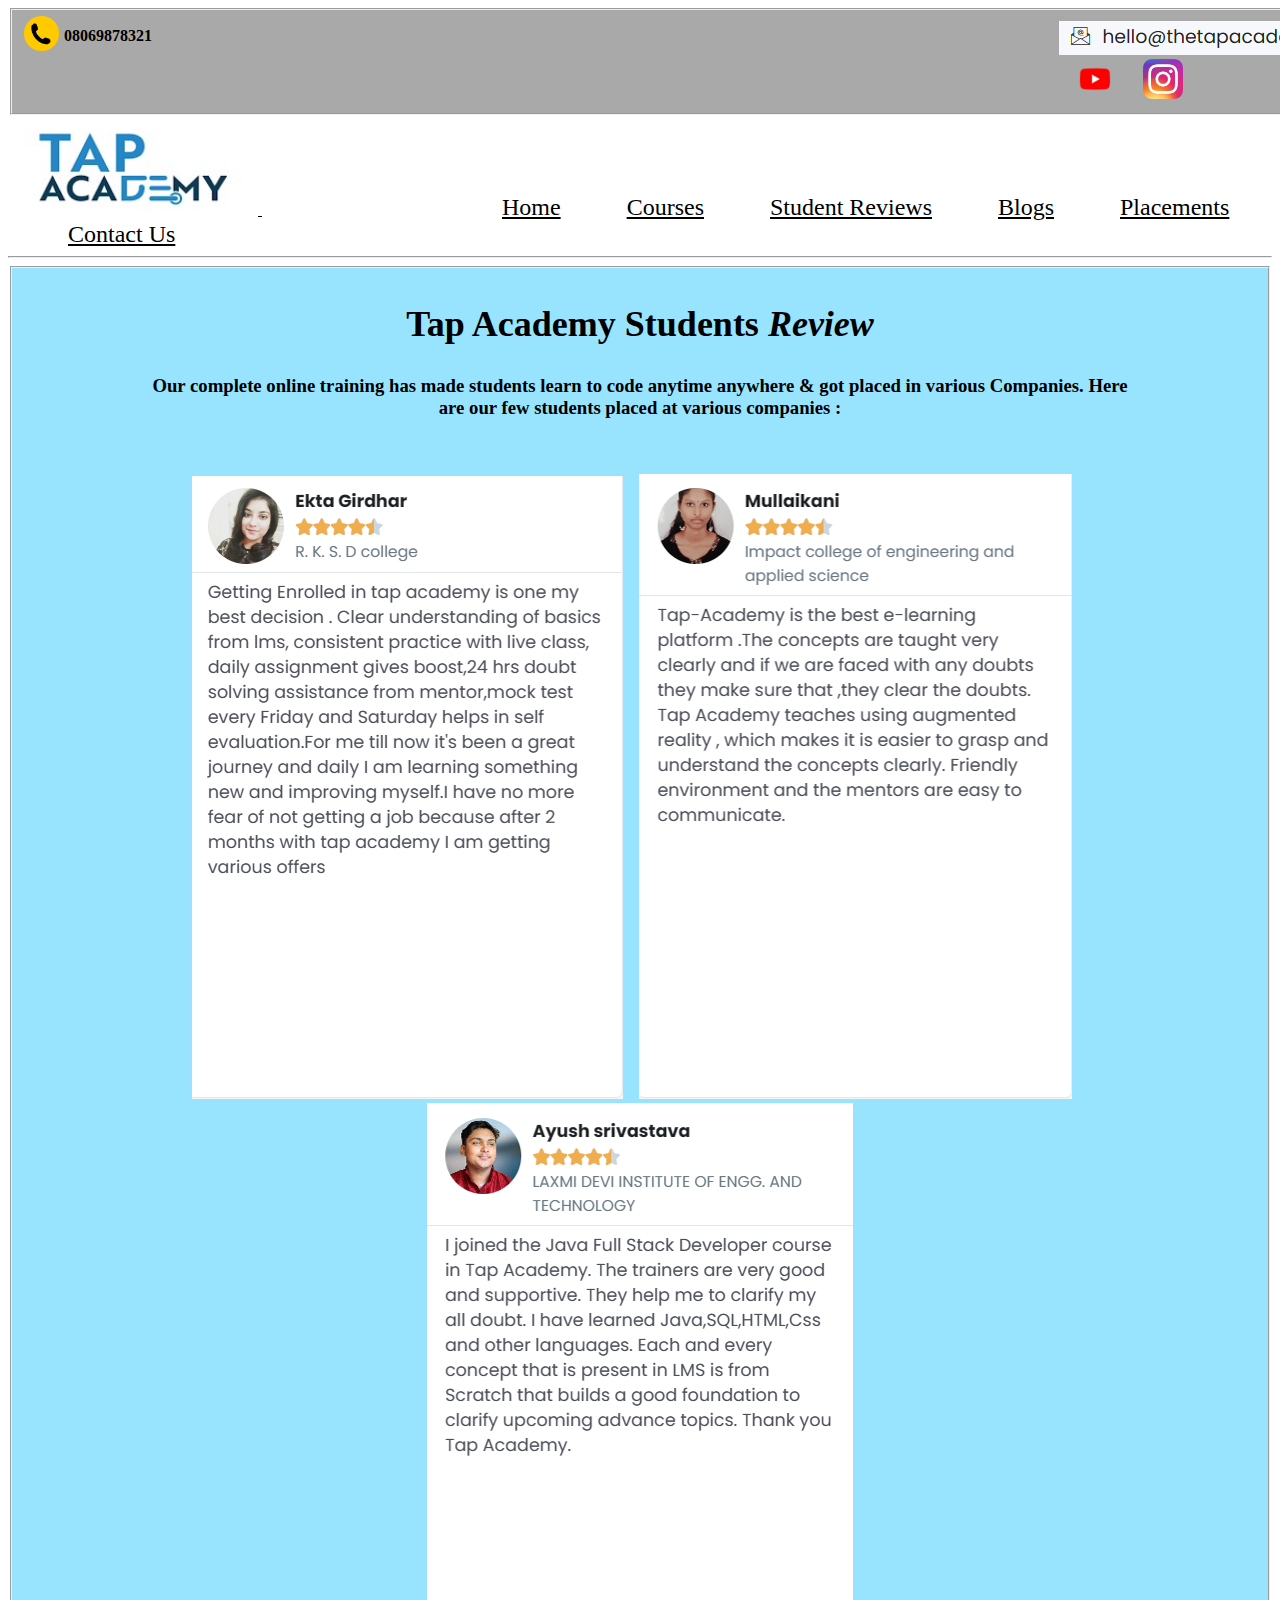
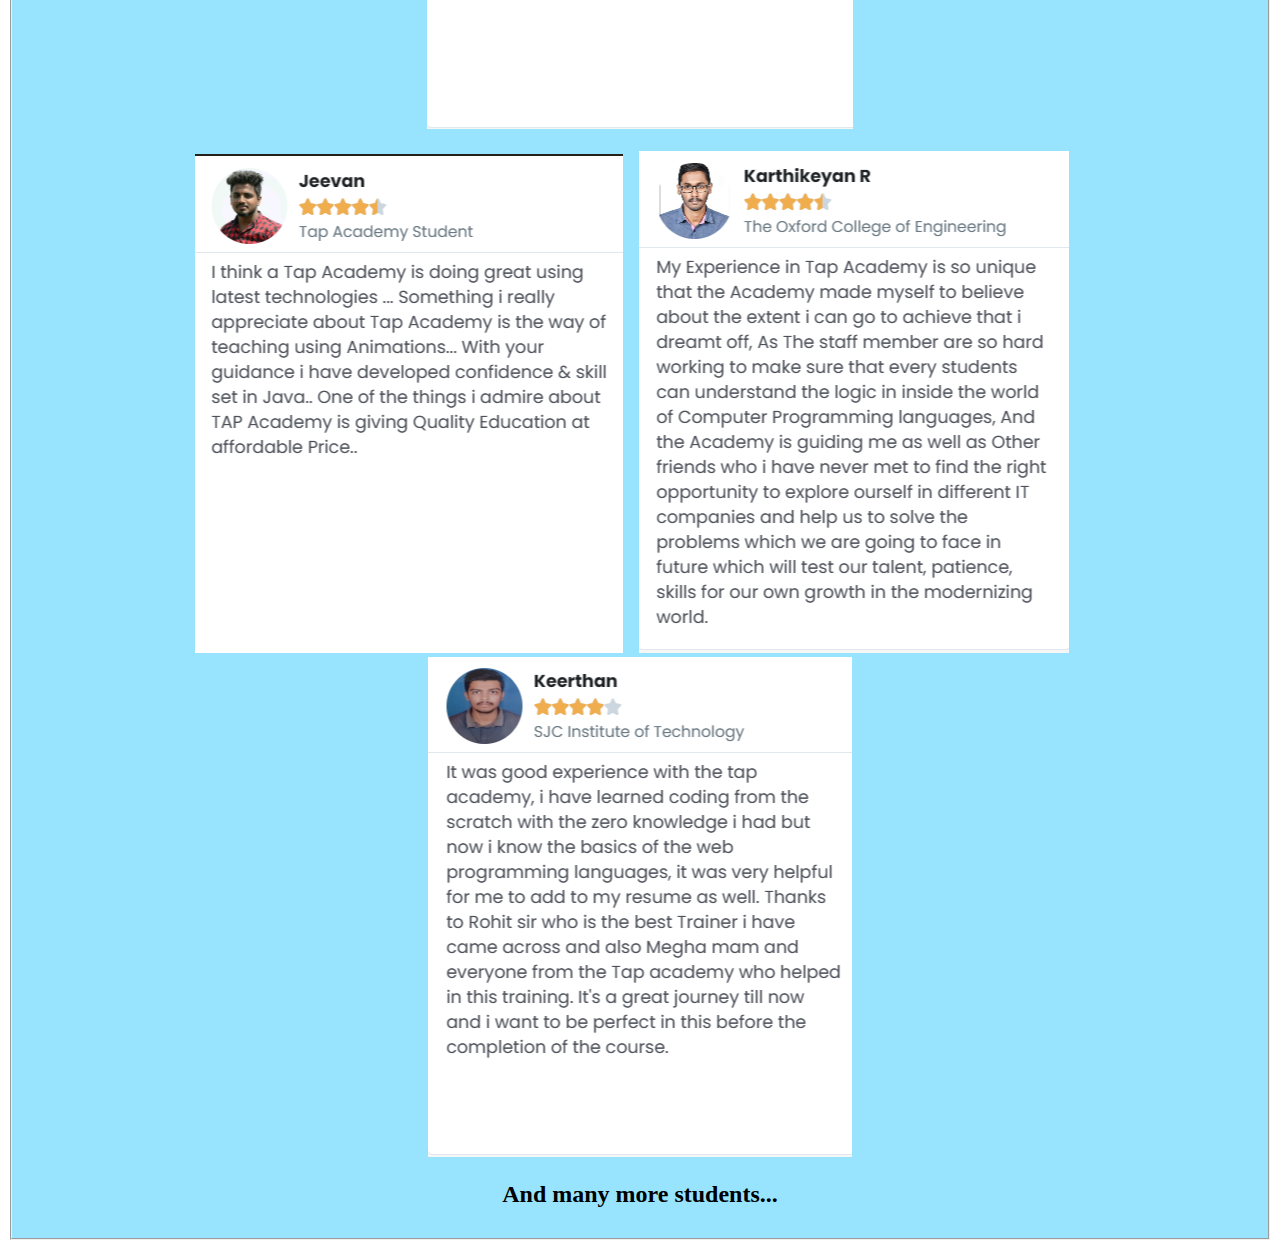
<file: student_reviews.html>
<!DOCTYPE html>
<html lang="en">
<head>
    <meta charset="UTF-8">
    <meta name="viewport" content="width=device-width, initial-scale=1.0">
    <title>TAP Academy</title>
    <link rel="stylesheet" href="css_additional.css">
    <link rel="icon" href="logo.jpeg">
<style>
    h4{
        margin-left: 40px;
        margin-top: -28px;
    }
</style>


</head>
<body>

<fieldset style="background-color: darkgrey;">
    <img src="call.png" alt="" height="35px" width="35px">
    <h4>08069878321</h4>
    
    <div style="margin-top: -45px; margin-left: 1000px; padding-left: 35px;">
        <a id="twenty" href="https://mail.google.com/"><img src="Email.png" alt=""></a>&nbsp;
   
        &nbsp; <a id="twentyone" href="https://www.youtube.com/@TAPACADEMY"><img sizes="1500px"  src="yt.webp" alt="" height="40px" width="40px"></a>
    
        &nbsp;&nbsp;&nbsp;&nbsp;&nbsp;&nbsp;<a id="tentytwo" href="//www.instagram.com/tapacademy.online/"><img src="Instagram_icon.png" alt="" height="40px" width="40px"></a>
</div>
</fieldset>

        <a href="https://thetapacademy.com">
        <img src="TapAcademy2.jpg" alt="" height="100px" width="250px">
    </a>
        <font face = "Times New Roman" size = " 5px">
            
        &nbsp;&nbsp;&nbsp;&nbsp;&nbsp;&nbsp;&nbsp;&nbsp;&nbsp;&nbsp;&nbsp;&nbsp;&nbsp;&nbsp;&nbsp;&nbsp;&nbsp;&nbsp;&nbsp;&nbsp;&nbsp;&nbsp;
        &nbsp; &nbsp; &nbsp; &nbsp; &nbsp; &nbsp; &nbsp; &nbsp; &nbsp;<a href="index.html">Home</a>
    
        </font>
    <font face = "Times New Roman" size = " 5px">
        
        &nbsp;&nbsp;&nbsp;&nbsp;&nbsp;&nbsp;&nbsp;&nbsp;&nbsp;&nbsp;<a href="courses1.html">Courses</a>
         
    </font>

    <font face = "Times New Roman" size = " 5px">
        
        &nbsp;&nbsp;&nbsp;&nbsp;&nbsp;&nbsp;&nbsp;&nbsp;&nbsp;&nbsp;<a  href="student_reviews.html">Student Reviews</a>
    
    </font>

    <font face = "Times New Roman" size = " 5px">
        &nbsp;&nbsp;&nbsp;&nbsp;&nbsp;&nbsp;&nbsp;&nbsp;&nbsp;&nbsp;<a  href="blogs.html">Blogs</a>
    </font>

    <font face = "Times New Roman" size = " 5px">
        &nbsp;&nbsp;&nbsp;&nbsp;&nbsp;&nbsp;&nbsp;&nbsp;&nbsp;&nbsp;<a  href="placements.html">Placements</a>
    </font>
    <font face = "Times New Roman" size = " 5px">
        &nbsp;&nbsp;&nbsp;&nbsp;&nbsp;&nbsp;&nbsp;&nbsp;&nbsp;&nbsp;<a  href="contact.html">Contact Us</a>
    </font>
    
    </div>

    <hr>

    <fieldset style="background-color:#98E4FF ;">
        <center>
            <font face = "Times New Roman" size = " 5px">
        <h2> Tap Academy Students <i>Review</i> </h2>
    </font>
        <h3>Our complete online training has made students learn to code anytime anywhere & 
            got placed in various Companies. Here <br>are our few students placed at various companies :</h3><br><br>

            <img src="ss1.png" alt="">&nbsp;&nbsp;&nbsp;&nbsp;<img src="ss2.png" alt="">&nbsp;&nbsp;&nbsp;&nbsp;<img src="ss4.png" alt="">
            <br><br>
            <img src="ss3.png" alt="">&nbsp;&nbsp;&nbsp;&nbsp;<img src="ss5.png" alt="">&nbsp;&nbsp;&nbsp;&nbsp;<img src="ss6.png" alt="">
            
            <h2> And many more students...</h2>
        </center>
    </fieldset>
    
</body>
</html>
</file>
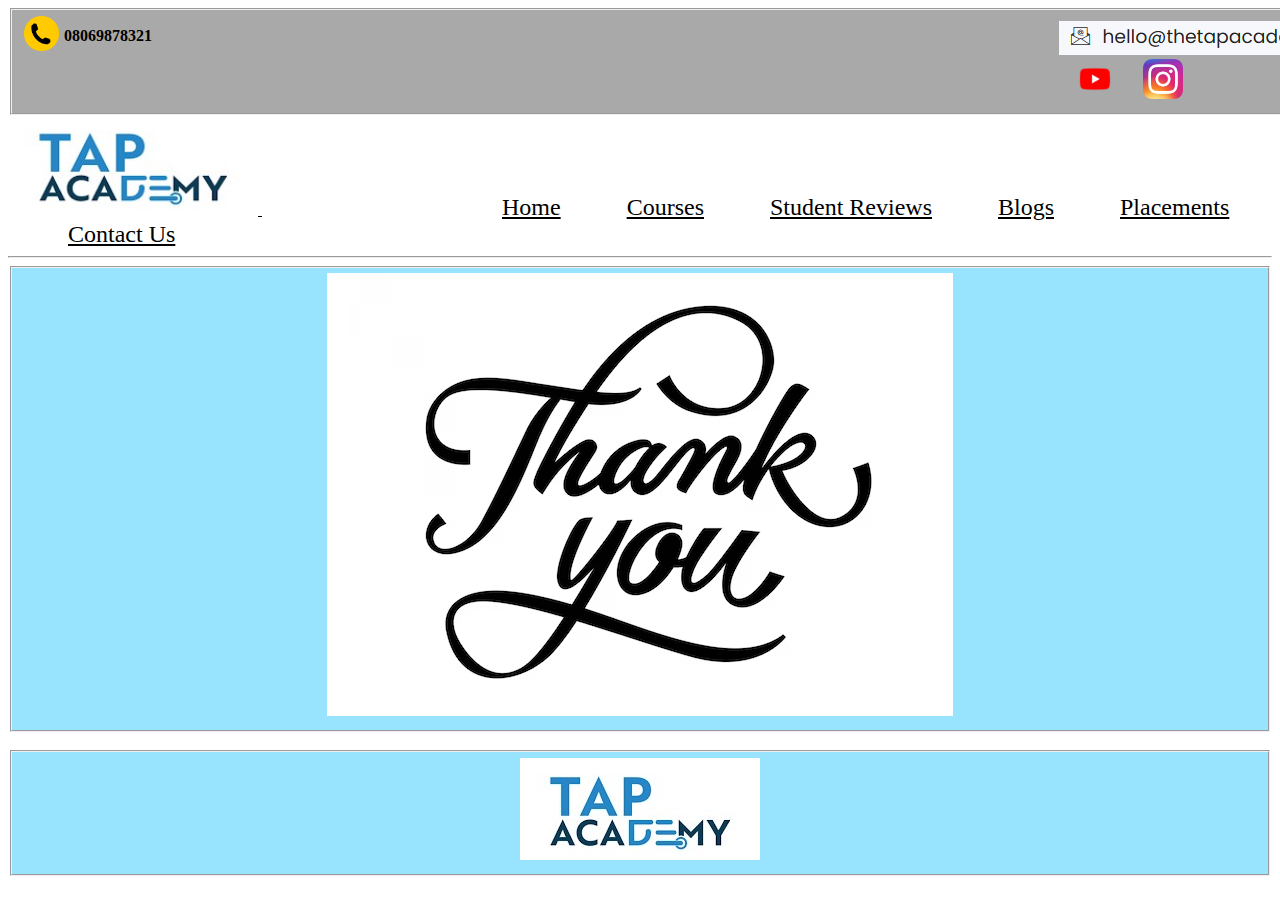
<file: thankyou.html>
<!DOCTYPE html>
<html lang="en">
<head>
    <meta charset="UTF-8">
    <meta name="viewport" content="width=device-width, initial-scale=1.0">
    <title>TAP Academy</title>
    <link rel="stylesheet" href="css_additional.css">
    <link rel="icon" href="logo.jpeg">
<style>
    h4{
        margin-left: 40px;
        margin-top: -28px;
    }
</style>


</head>
<body>

<fieldset style="background-color: darkgrey;">
    <img src="call.png" alt="" height="35px" width="35px">
    <h4>08069878321</h4>
    
    <div style="margin-top: -45px; margin-left: 1000px; padding-left: 35px;">
        <a id="twenty" href="https://mail.google.com/"><img src="Email.png" alt=""></a>&nbsp;
   
        &nbsp; <a id="twentyone" href="https://www.youtube.com/@TAPACADEMY"><img sizes="1500px"  src="yt.webp" alt="" height="40px" width="40px"></a>
    
        &nbsp;&nbsp;&nbsp;&nbsp;&nbsp;&nbsp;<a id="tentytwo" href="//www.instagram.com/tapacademy.online/"><img src="Instagram_icon.png" alt="" height="40px" width="40px"></a>
</div>
</fieldset>

        <a href="https://thetapacademy.com">
        <img src="TapAcademy2.jpg" alt="" height="100px" width="250px">
    </a>
        <font face = "Times New Roman" size = " 5px">
            
        &nbsp;&nbsp;&nbsp;&nbsp;&nbsp;&nbsp;&nbsp;&nbsp;&nbsp;&nbsp;&nbsp;&nbsp;&nbsp;&nbsp;&nbsp;&nbsp;&nbsp;&nbsp;&nbsp;&nbsp;&nbsp;&nbsp;
        &nbsp; &nbsp; &nbsp; &nbsp; &nbsp; &nbsp; &nbsp; &nbsp; &nbsp;<a href="index.html">Home</a>
    
        </font>
    <font face = "Times New Roman" size = " 5px">
        
        &nbsp;&nbsp;&nbsp;&nbsp;&nbsp;&nbsp;&nbsp;&nbsp;&nbsp;&nbsp;<a href="courses1.html">Courses</a>
         
    </font>

    <font face = "Times New Roman" size = " 5px">
        
        &nbsp;&nbsp;&nbsp;&nbsp;&nbsp;&nbsp;&nbsp;&nbsp;&nbsp;&nbsp;<a  href="student_reviews.html">Student Reviews</a>
    
    </font>

    <font face = "Times New Roman" size = " 5px">
        &nbsp;&nbsp;&nbsp;&nbsp;&nbsp;&nbsp;&nbsp;&nbsp;&nbsp;&nbsp;<a  href="blogs.html">Blogs</a>
    </font>

    <font face = "Times New Roman" size = " 5px">
        &nbsp;&nbsp;&nbsp;&nbsp;&nbsp;&nbsp;&nbsp;&nbsp;&nbsp;&nbsp;<a  href="placements.html">Placements</a>
    </font>
    <font face = "Times New Roman" size = " 5px">
        &nbsp;&nbsp;&nbsp;&nbsp;&nbsp;&nbsp;&nbsp;&nbsp;&nbsp;&nbsp;<a  href="contact.html">Contact Us</a>
    </font>
    
    </div>

    <hr> 
    <fieldset style="background-color: #98E4FF;">
        <center>
        <img src="thankyou.avif" alt="">
       
    </center>
    </fieldset><br>
    <fieldset style="background-color: #98E4FF;">
    <center>
        <img src="TapAcademy2.jpg" alt="">
    </center>
    </fieldset>
    
</body>
</html>
</file>
<file: css_additional.css>
a:hover{

        background-color:#98E4FF;
        text-decoration: none;
}
a:link{
    color: black;
}
a:visited{
    color: black;
}
 a:active{
    color: black;
}
#one{
    margin-left: -100px;
}
</file>
